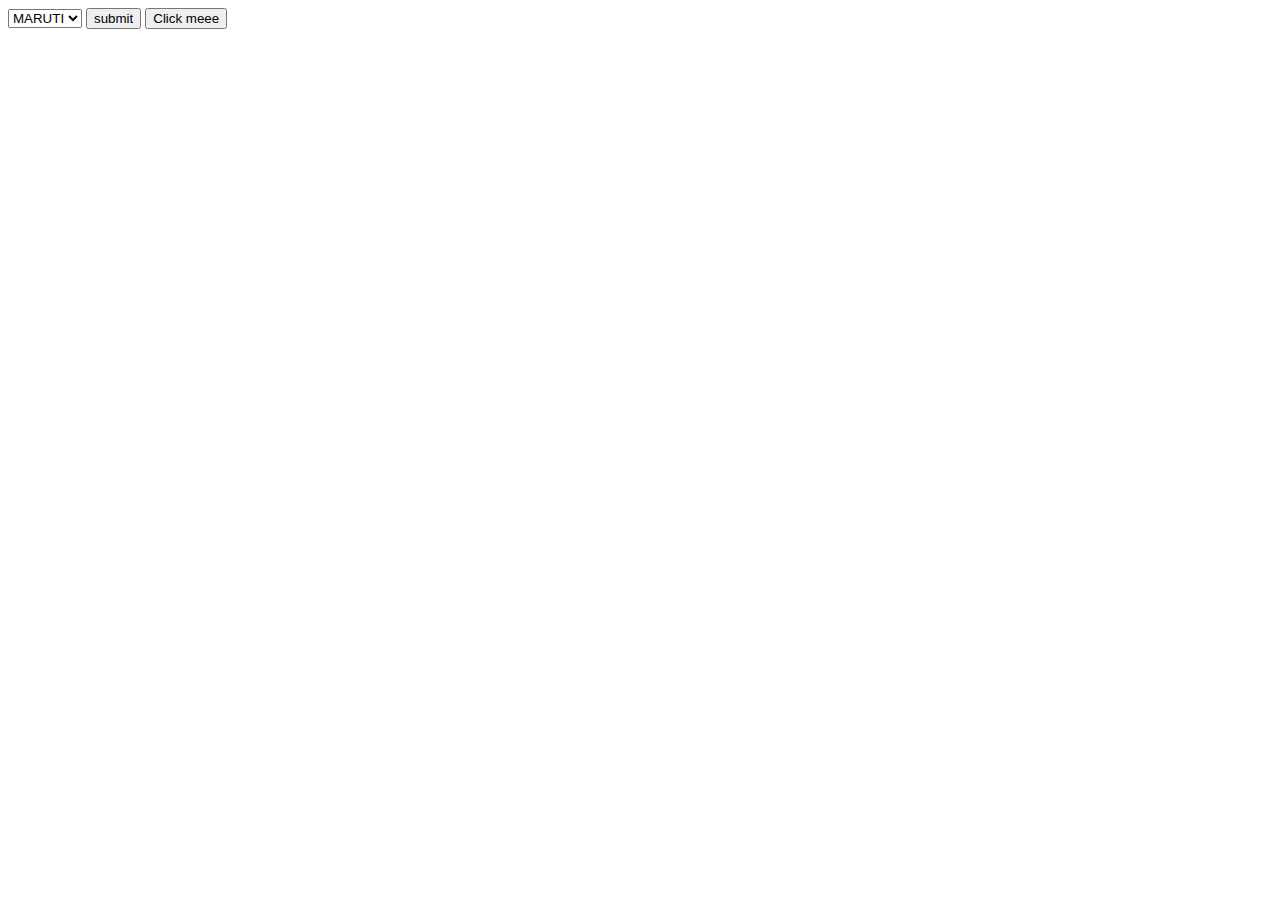
<file: index.html>
<!DOCTYPE html>
<html lang="en">
<head>
    <meta charset="UTF-8">
    <meta name="viewport" content="width=device-width, initial-scale=1.0">
    <meta http-equiv="X-UA-Compatible" content="ie=edge">
    <title>Document</title>
</head>
<body>
    <select value="carsname">
        <option name="MARUTI" selected>MARUTI</option>
        <option name="FIAT">FIAT</option>
    </select>
    <button>submit</button>
    <button type="button" onclick ="alert('hellloooo  world')"> Click meee </button>
</body>
</html>
</file>
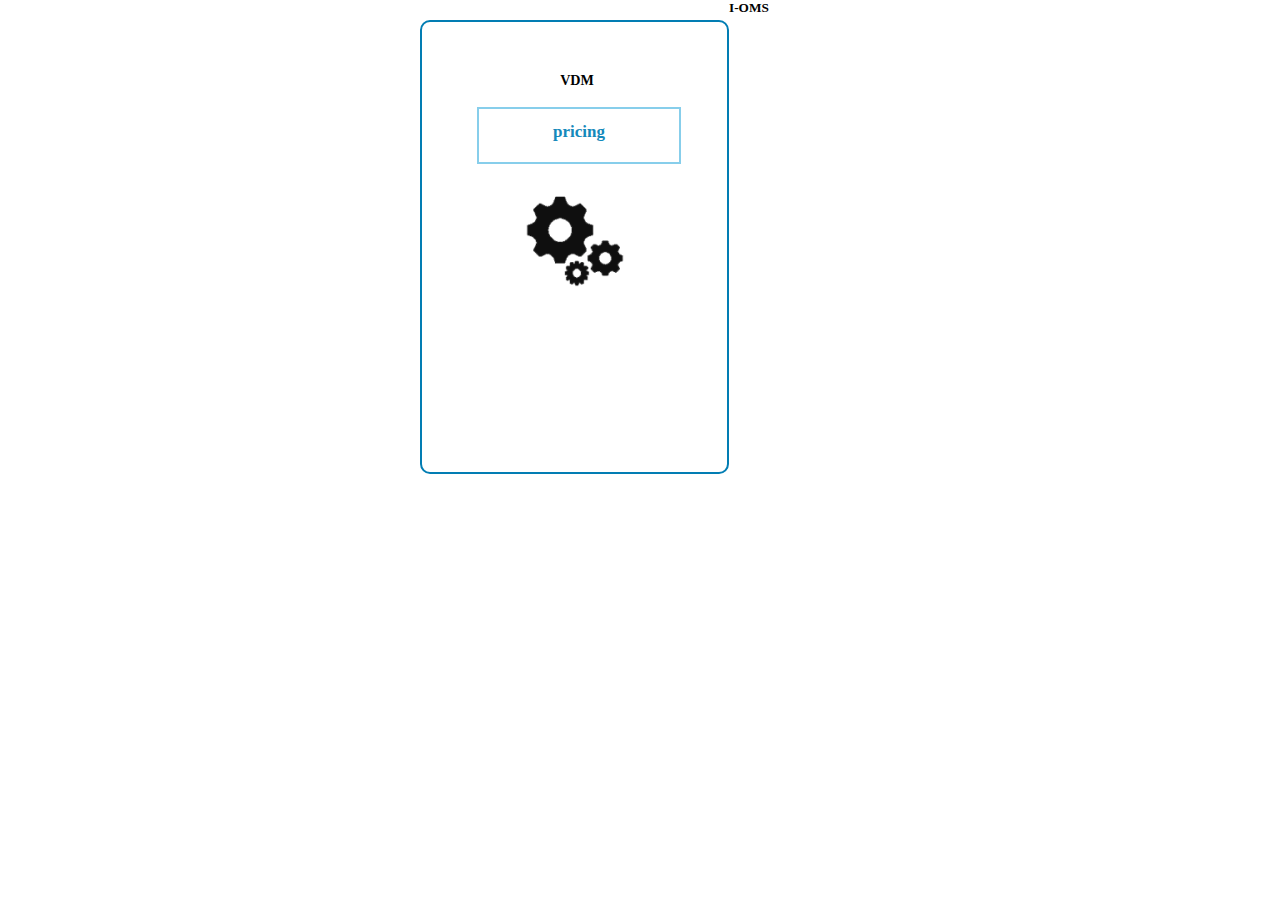
<file: border.html>
<!DOCTYPE html>
<html lang="en">
<head>
    <meta charset="UTF-8">
    <meta name="viewport" content="width=device-width, initial-scale=1.0">
    <meta http-equiv="X-UA-Compatible" content="ie=edge">
    <title>Document</title>
    <link rel="stylesheet" href="style1.css">
</head>
<body>
    
    <div class="product">

        <div class="VirtualDeliveryManagement">
            <h5>VDM</h5>

            <div class="pricing">
                <h4>pricing</h4>
            </div>
        </div>
        <div class="OrderManagementSystem">
            <h5>I-OMS</h5>

            
        </div>
    
    </div>

    
</body>
</html>
</file>
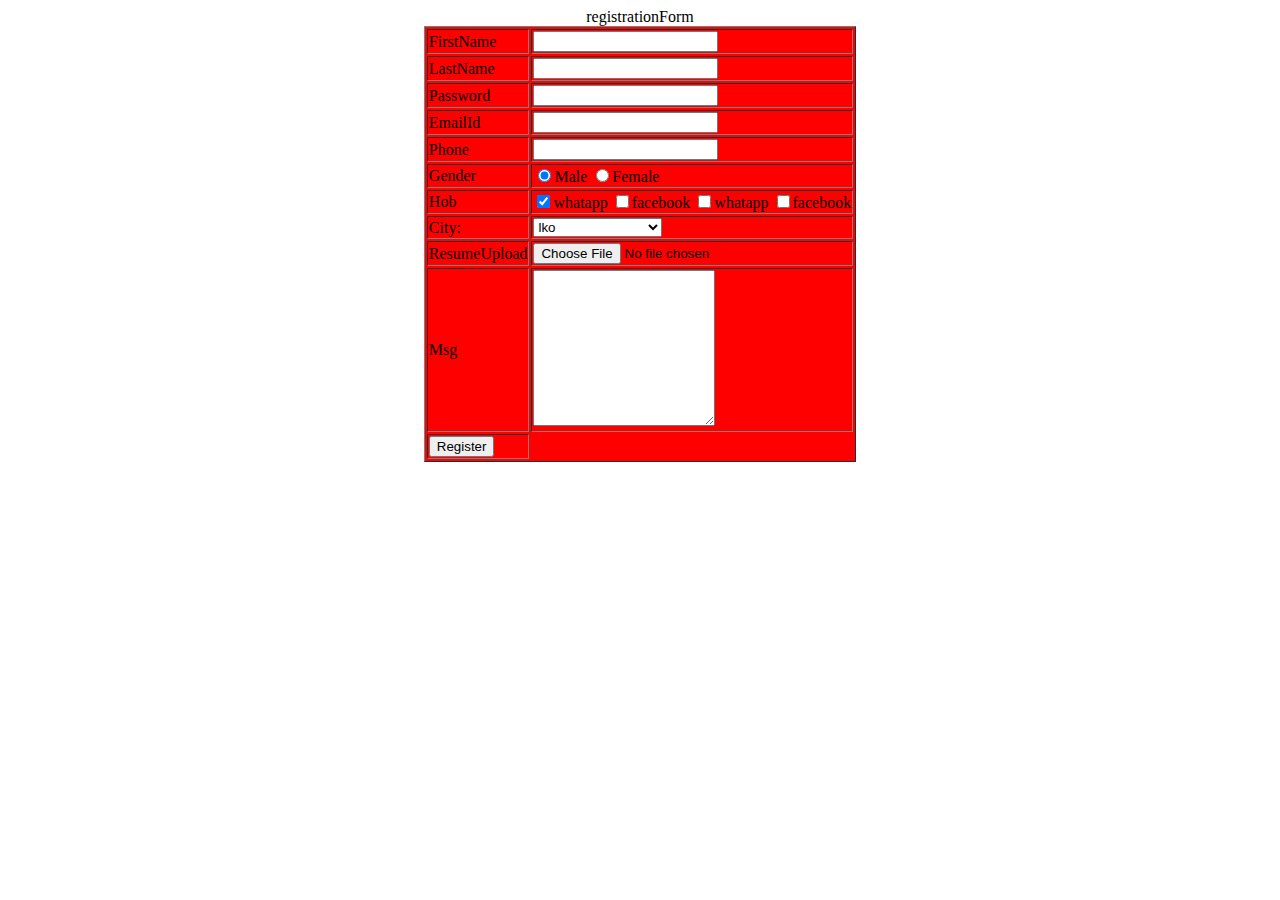
<file: form.html>
<!DOCTYPE html>
<html lang="en">

<head>
    <meta charset="UTF-8">
    <meta name="viewport" content="width=device-width, initial-scale=1.0">
    <meta http-equiv="X-UA-Compatible" content="ie=edge">
    <title>Document</title>
</head>

<body>
    <form method="POST" name="registrationForm">
        <table align="center" border="1" bgcolor="red">

            <caption>registrationForm</caption>
            <tr>
                <td>FirstName</td>
                <td><input type="text" name="FirstName"></td>
            </tr>


            <tr>
                <td>LastName</td>
                <td><input type="text" name="LastName"></td>
            </tr>


            <tr>
                <td>Password</td>
                <td><input type="password" name="LastName"></td>
            </tr>

            <tr>
                <td>EmailId</td>
                <td><input type="email" name="LastName"></td>
            </tr>


            <tr>
                <td>Phone</td>
                <td><input type="number" name="number"></td>
            </tr>



            <tr>
                <td>Gender</td>
                <td>
                    <input type="radio" name="Gender" value="Male" checked="checked">Male

                    <input type="radio" name="Gender" value="Female">Female

                </td>
            </tr>

            <tr>
                <td>Hob</td>
                <td>
                    <input type="checkbox" name="Hobies" value="whatapp" checked="checked">whatapp
                    <input type="checkbox" name="Hobies" value="facebook">facebook
                    <input type="checkbox" name="Hobies" value="whatapp">whatapp
                    <input type="checkbox" name="Hobies" value="facebook">facebook
                </td>
            </tr>


            <tr>
                <td>City:</td>
                <td>
                    <select>
                        <option>-----
                            select city----- </option>
                        <option value="jaipur">jaipur </option>
                        <option value="lko" selected="selected">lko </option>
                        <option value="Noida">Noida </option>
                        <option value="bly">bly </option>
                    </select>

                </td>
            </tr>


            <tr>
                    <td>ResumeUpload</td>
                    <td><input type="file" name="Resume"></td>
                </tr>
    
                <tr>
                        <td>Msg</td>
                        <td>
<textarea rows="10" cols="20"></textarea>

                        </td>
                    </tr>
        
<tr>

    <td>
        <input type="submit" value="Register">
    </td>
</tr>

        </table>
    </form>
</body>

</html>
</file>
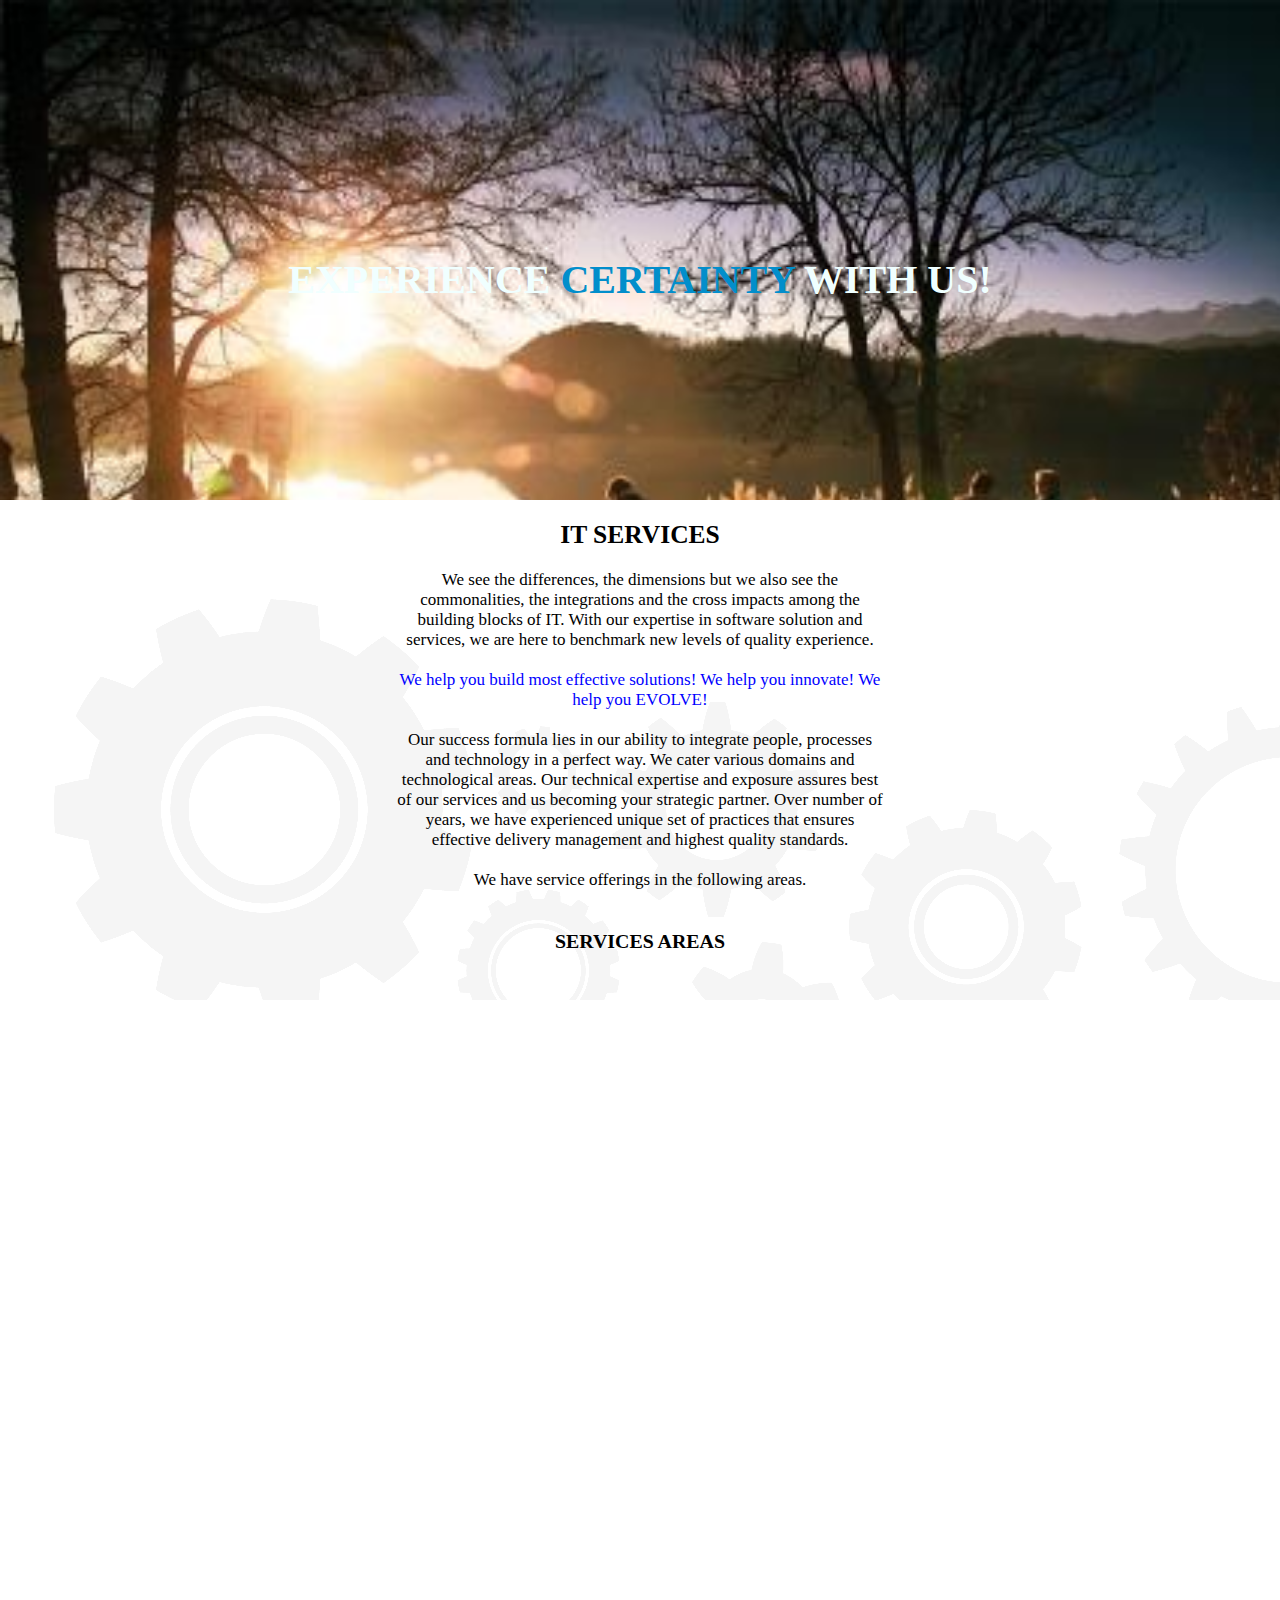
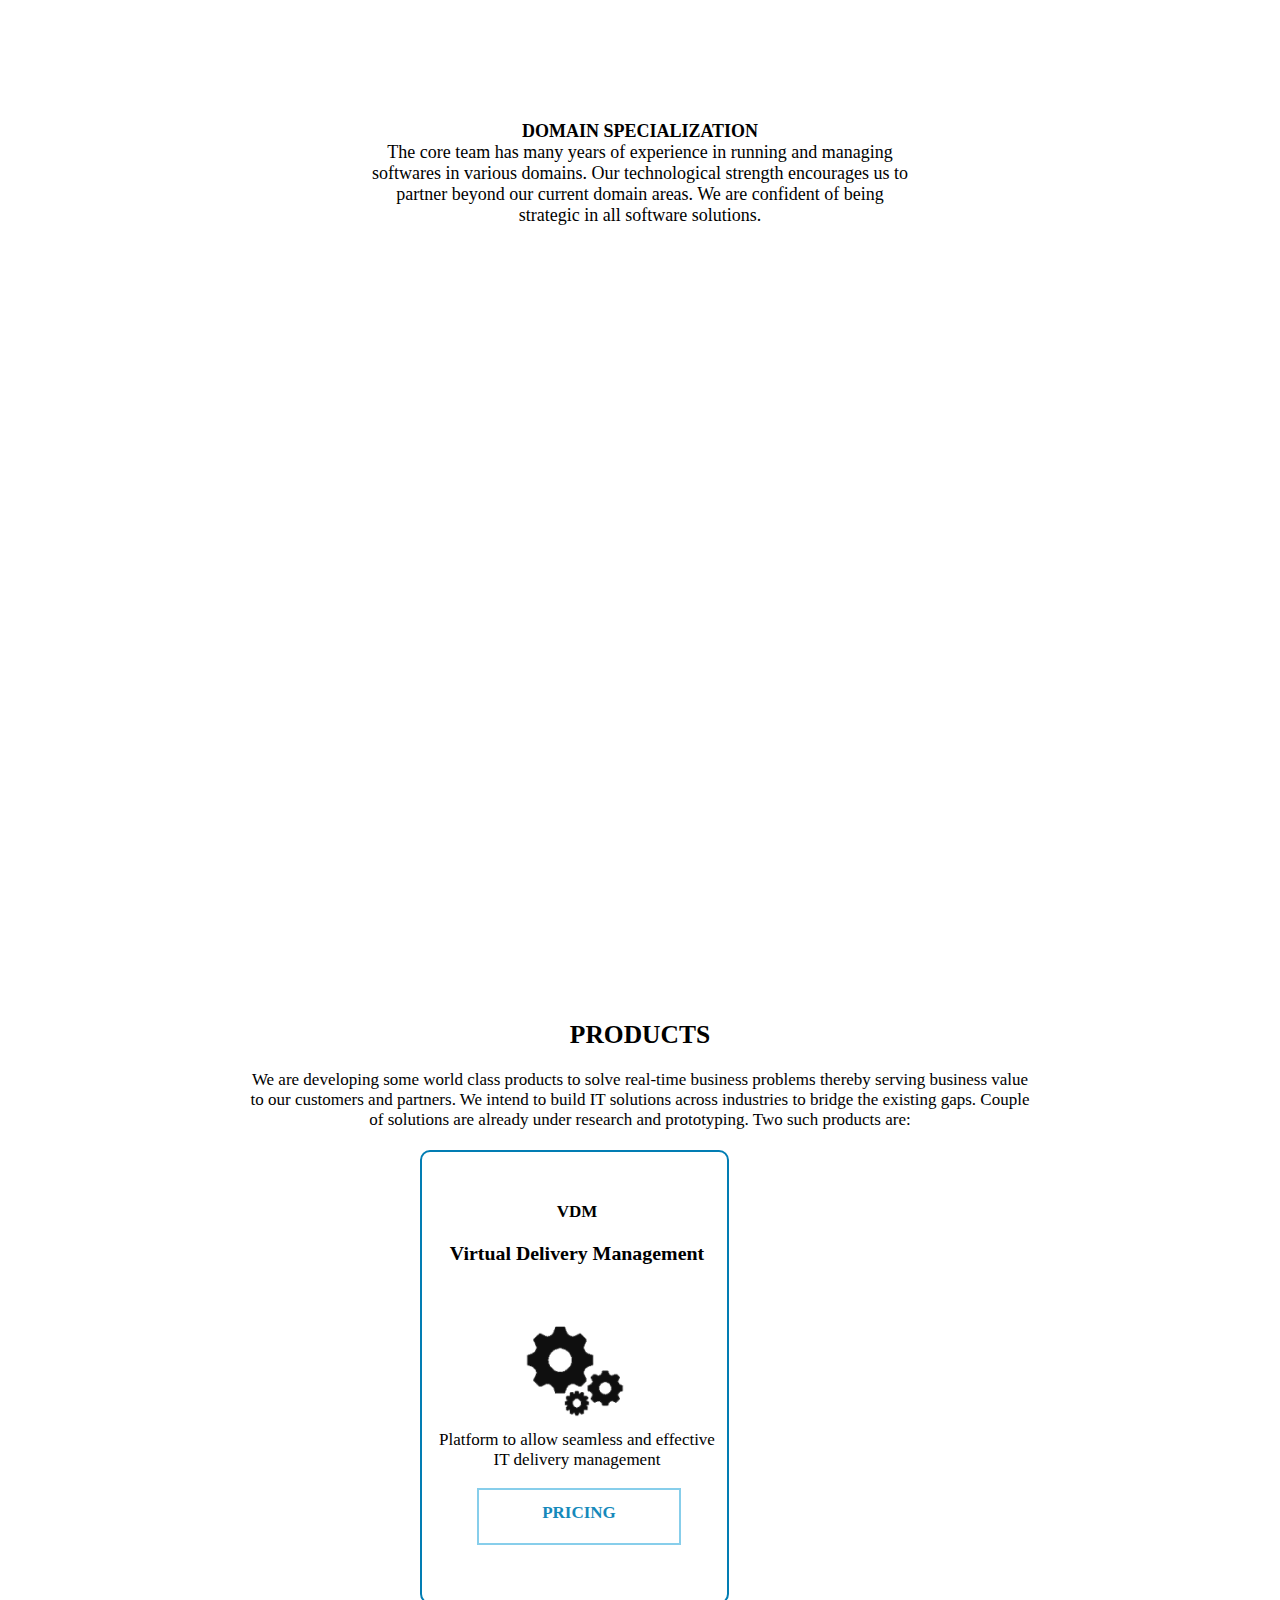
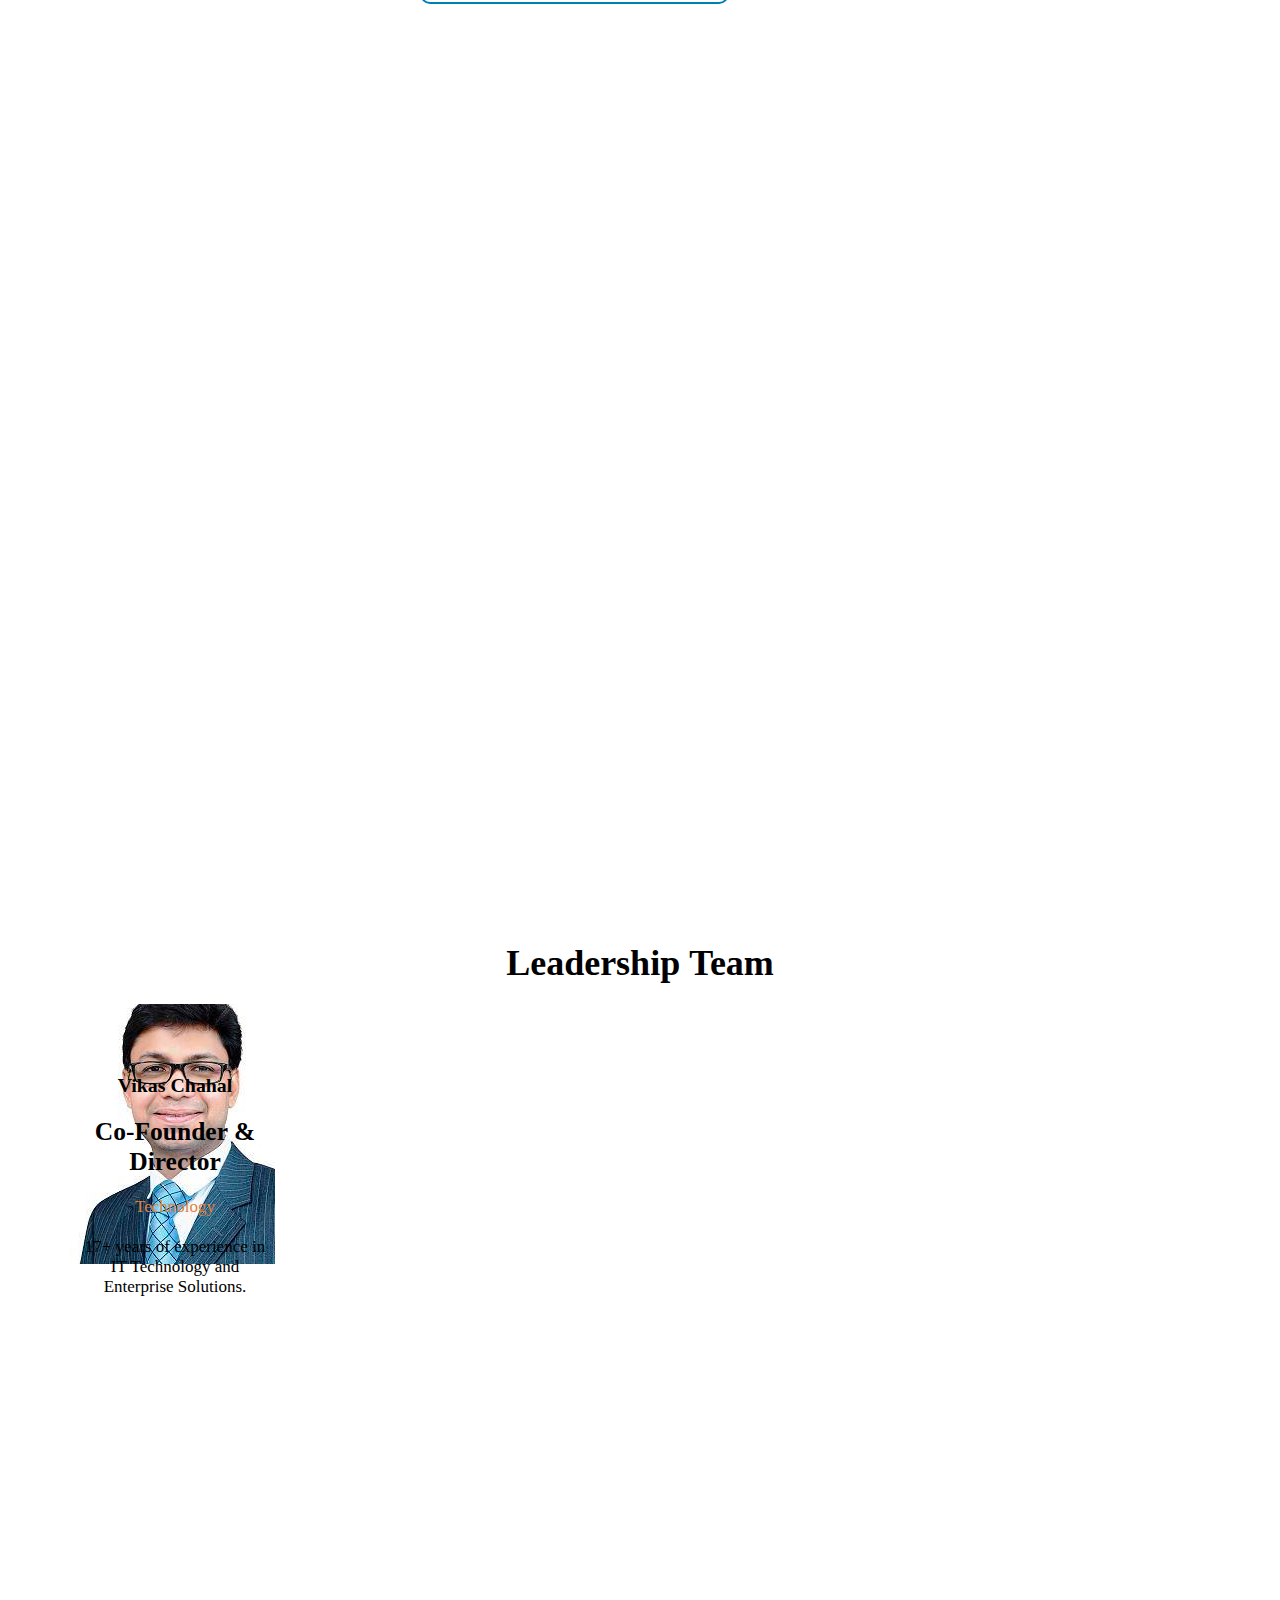
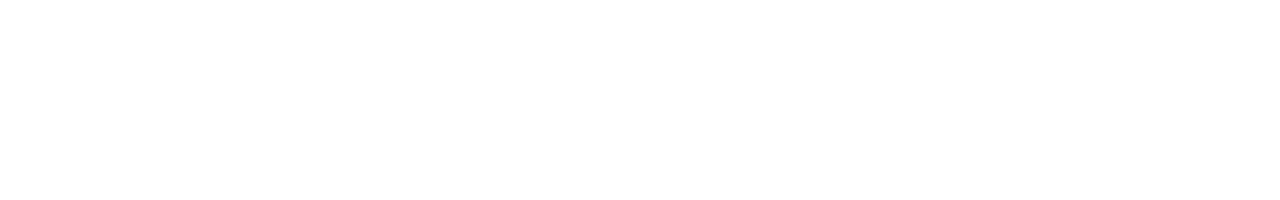
<file: index1.html>
<!DOCTYPE html>
<html lang="en">
<head>
    <meta charset="UTF-8">
    <meta name="viewport" content="width=device-width, initial-scale=1.0">
    <meta http-equiv="X-UA-Compatible" content="ie=edge">
    <title>Document</title>
    <link rel="stylesheet" href="style1.css">
</head>
<body>
    <div class="mymain">
    <div class="slider1">
        <h1> EXPERIENCE <span style="color:#028ECB">CERTAINTY</span> WITH US!</h1>
    </div>
    <div class="slider2">
        <br><h2>IT SERVICES</h2>
        <br><p>We see the differences, the dimensions but we also see the <br>commonalities, the integrations and the cross impacts among the<br> building blocks of IT. With our expertise in software solution and<br> services, we are here to benchmark new levels of quality experience.</p>
        <br><span style ="color: blue">We help you build most effective solutions! We help you innovate! We<br> help you EVOLVE!</span><br>
    <br><p>Our success formula lies in our ability to integrate people, processes<br> and technology in a perfect way. We cater various domains and <br>technological areas. Our technical expertise and exposure assures best<br> of our services and us becoming your strategic partner. Over number of<br> years, we have experienced unique set of practices that ensures <br>effective delivery management and highest quality standards.<br>
    <br>We have service offerings in the following areas.</p>
<br/>
<br/>
<h3> <strong>SERVICES</strong> AREAS </h3>
</div>




    <div class="slider3">
        <br> <h3><b>TECHNOLOGY </b>PORTFOLIO</h3><br>

        <h4>Supported by strong technical leadership team, FoundLay provides IT <br>services on the following wide range of technology platforms.</h4>
    </div>
    <div class="slider4">
        <br> <h4>DOMAIN SPECIALIZATION</h4>
        <p>The core team has many years of experience in running and managing <br>softwares in various domains. Our technological strength encourages us to<br> partner beyond our current domain areas. We are confident of being <br>strategic in all software solutions.</p>
        </div>
    <div class="slider5">
    </div>
    <div class="slider6">
        <br><h2>PRODUCTS</h2><br>
        <p>We are developing some world class products to solve real-time business problems thereby serving business value<br> to our customers and partners. We intend to build IT solutions across industries to bridge the existing gaps. Couple<br> of solutions are already under research and prototyping. Two such products are:
        </p>

         <div class="product">
         <div class="VirtualDeliveryManagement">
                    <h4>VDM</h4><br>
                   <h3> Virtual Delivery Management </h3>
                   <p>Platform to allow seamless and effective<br> IT delivery management</p>
        
                    <div class="pricing">
                        <h4>PRICING</h4>
                    </div>
                </div>
                
                    
            
            </div>
    </div>
    <div class="slider7">
            <h2> ABOUT US</h2><br>
            <p></p><br>
            <h2> OUR VISION</h2><br>
            <p>To be recognized as a reliable IT partner</p><br>
            <h2>OUR MISSION</h2><br>
            <p>Deliver value to customer's business through relevant, effective and robust IT solutions.<br> Raise and promote IT Education to facilitate sustainable IT ecosystem.</p><br>
            <h2>OUR BELIEF</h2><br>
            <p>We believe that we are reliable and trustworthy partner. We drive customer’s engagement with the same zeal and <br>honesty with which we drive ours. Our technical, consulting and managerial capabilities along with the ownership<br> we exhibit, ensures our customer’s success.</p>
    </div>
    <div class="slider8"><br>
        <br> <h1>Leadership <b>Team</b></h1>
        <div class="leadershipteam">
            <div class= "vikas">
                <img class="image_vikash">
                <h3>Vikas Chahal</h3><br>
                <h2>Co-Founder & Director</h2><br>
                <span style ="color: #E1813B">Technology</span><br>
                <br><p>17+ years of experience in IT Technology and Enterprise Solutions.</p>
                </div>
             </div>
         </div>




                








             </div>
            <div class="slider9">
                    <h2>Contact Us</h2>
                    <p>US OFFICE<br>
                            FoundLay Technologies LLC<br>
                               Business Address: 1910 Thomes Ave., <br>
                               Cheyenne, WY 82001, US<br>
                           <br>
                            +1 307 222 4713  +1 469 996 7281<br>
                               Mailiing Address: 1 Radisson Plaza, #800, <br>
                               New Rochelle, NY 10801, US
                           <br>
                           <br>
                           
                           INDIA OFFICE<br>
                            FoundLay Technologies Private Limited<br>
                               C-56/43, Institutional Area,Sector 62<br>
                               Noida, UP 201301, India<br>
                           <br>
                            +91 120 421 1128</p><br>
            </div>                
         
                   


</div>

</body>
</html>
</body>
</html>
</file>
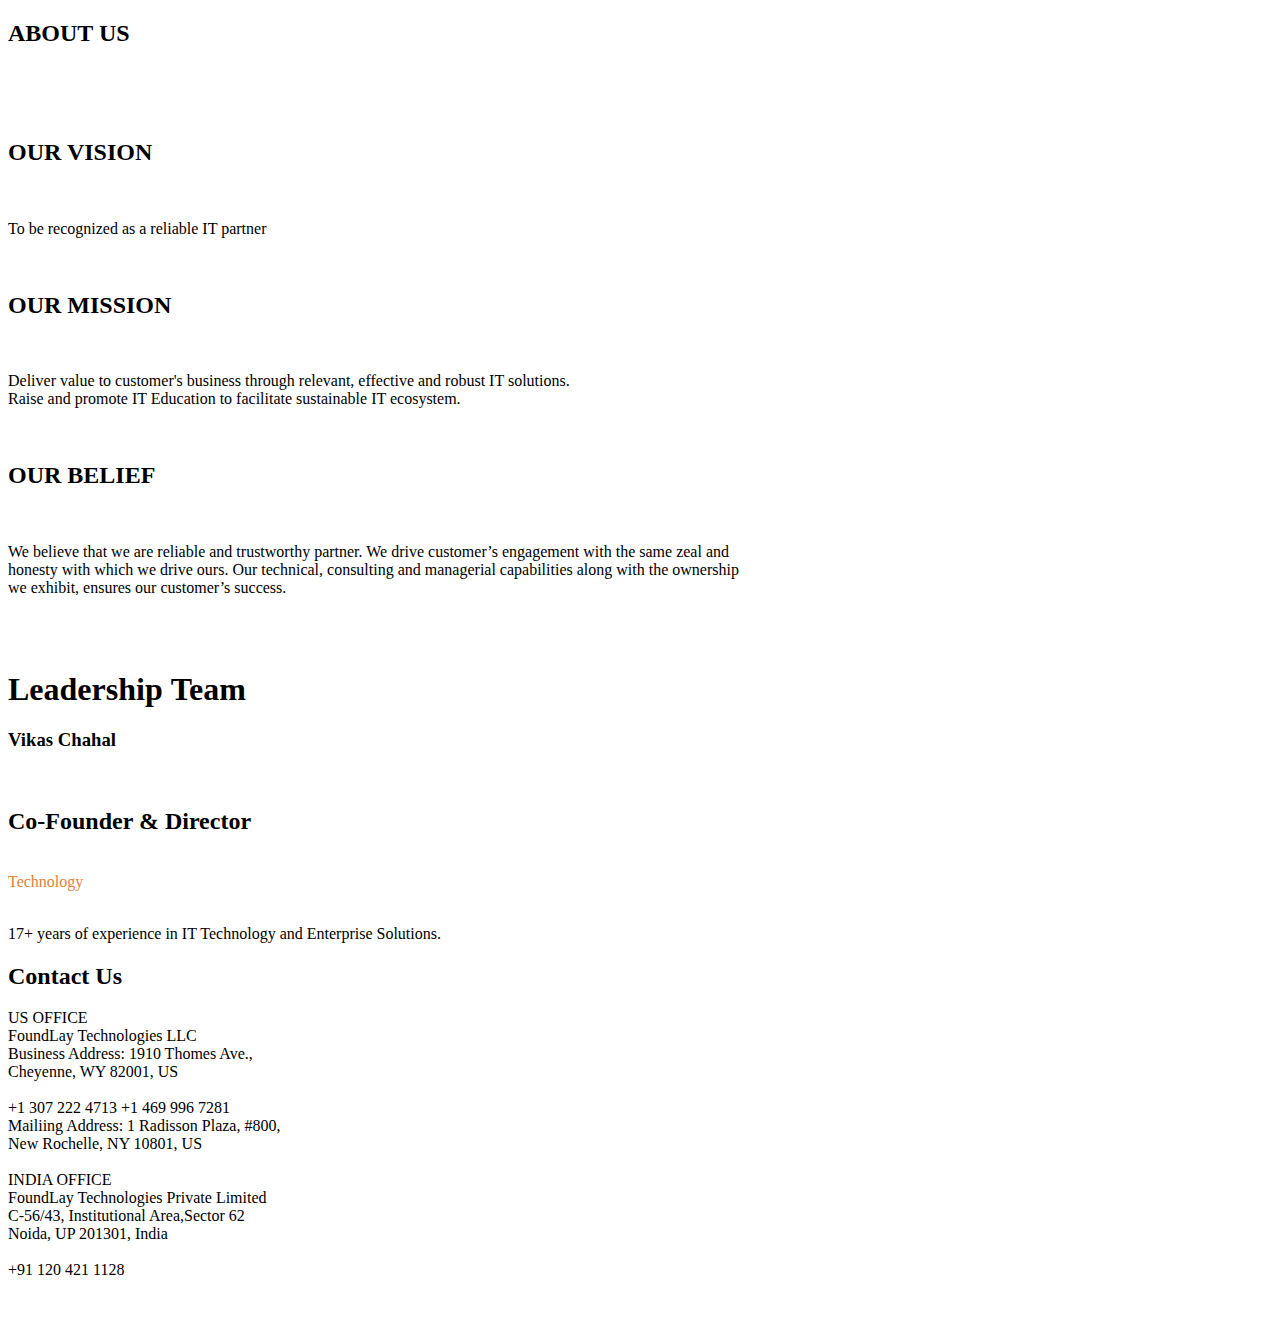
<file: nnnnnnn.html>
<!DOCTYPE html>
<html lang="en">
<head>
    <meta charset="UTF-8">
    <meta name="viewport" content="width=device-width, initial-scale=1.0">
    <meta http-equiv="X-UA-Compatible" content="ie=edge">
    <title>Document</title>
</head>
<body>
        <div class="slider7">
                <h2> ABOUT US</h2><br>
                <p></p><br>
                <h2> OUR VISION</h2><br>
                <p>To be recognized as a reliable IT partner</p><br>
                <h2>OUR MISSION</h2><br>
                <p>Deliver value to customer's business through relevant, effective and robust IT solutions.<br> Raise and promote IT Education to facilitate sustainable IT ecosystem.</p><br>
                <h2>OUR BELIEF</h2><br>
                <p>We believe that we are reliable and trustworthy partner. We drive customer’s engagement with the same zeal and <br>honesty with which we drive ours. Our technical, consulting and managerial capabilities along with the ownership<br> we exhibit, ensures our customer’s success.</p>
        </div>
                <div class="slider8"><br>
                   <br> <h1>Leadership <b>Team</b></h1>
                   <div class="leadershipteam">
                       <div class= "vikas">
                           <h3>Vikas Chahal</h3><br>
                           <h2>Co-Founder & Director</h2><br>
                           <span style ="color: #E1813B">Technology</span><br>
                           <br><p>17+ years of experience in IT Technology and Enterprise Solutions.</p>
                           </div>
                        </div>
                    </div>
    
    
    
    
                    
    
    
    
    
    
    
    
    
                 </div>
                <div class="slider9">
                        <h2>Contact Us</h2>
                        <p>US OFFICE<br>
                                FoundLay Technologies LLC<br>
                                   Business Address: 1910 Thomes Ave., <br>
                                   Cheyenne, WY 82001, US<br>
                               <br>
                                +1 307 222 4713  +1 469 996 7281<br>
                                   Mailiing Address: 1 Radisson Plaza, #800, <br>
                                   New Rochelle, NY 10801, US
                               <br>
                               <br>
                               
                               INDIA OFFICE<br>
                                FoundLay Technologies Private Limited<br>
                                   C-56/43, Institutional Area,Sector 62<br>
                                   Noida, UP 201301, India<br>
                               <br>
                                +91 120 421 1128</p><br>
                </div>                
             
                       
    
    
    </div>
    </body>
    </html>
</body>
</html>
</file>
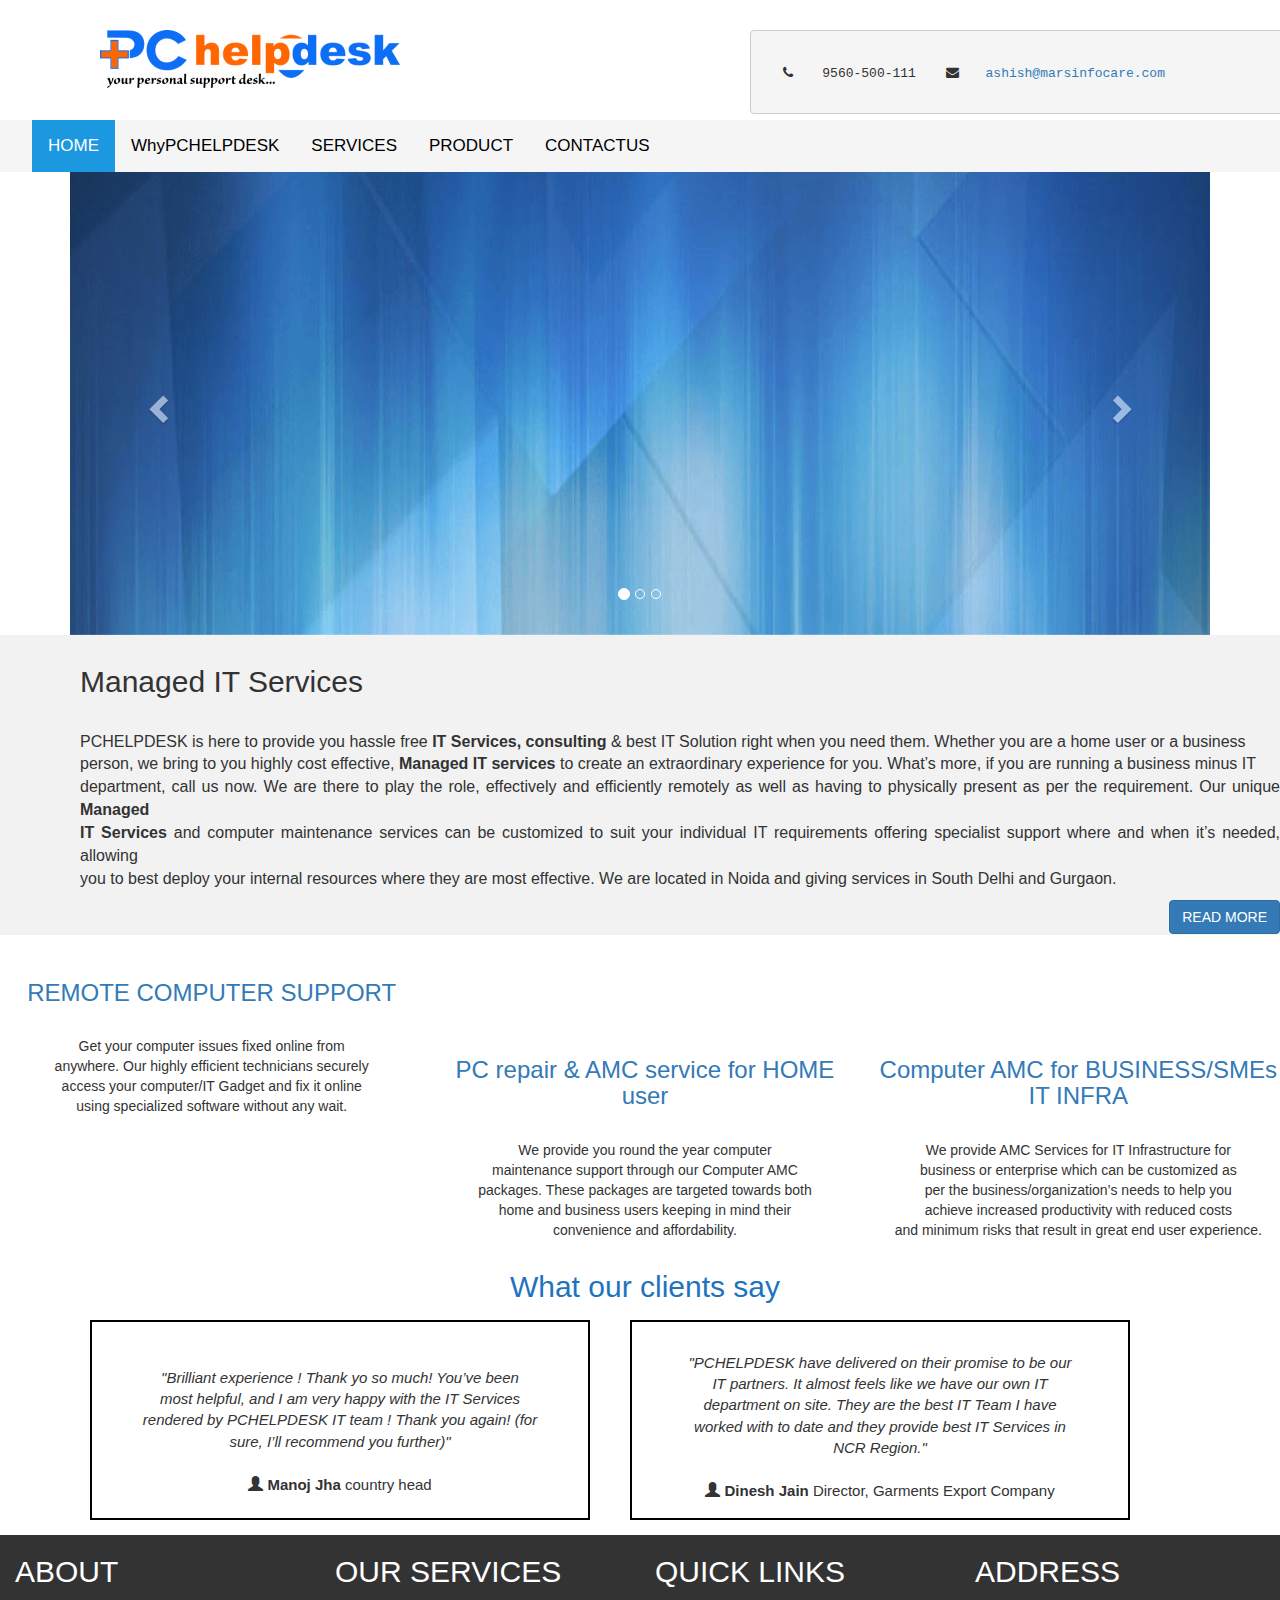
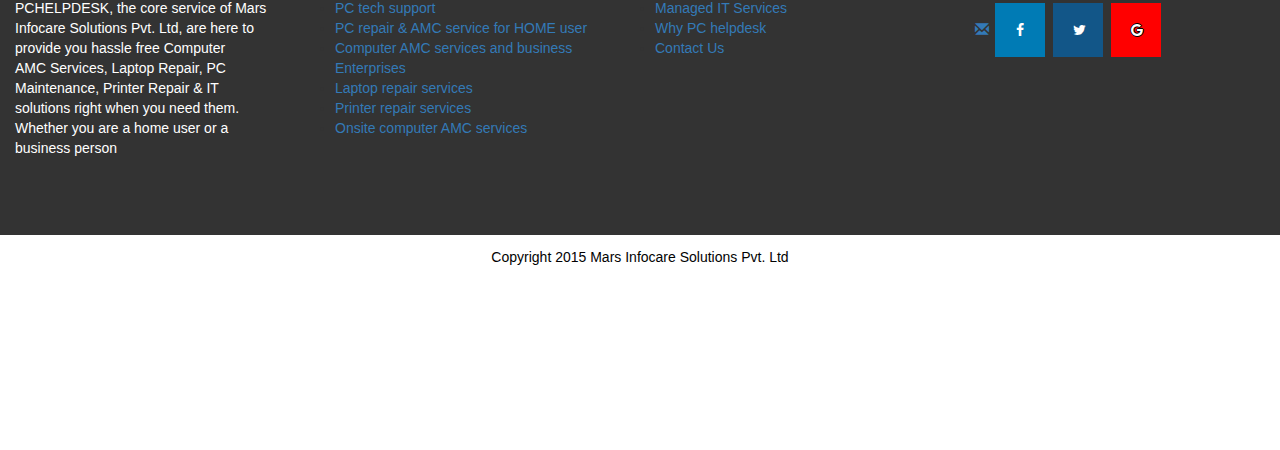
<file: images/helpdesk.html>
<!DOCTYPE html>
<html lang="en">

<head>
    <meta charset="UTF-8">
    <meta name="viewport" content="width=device-width, initial-scale=1.0">
    <meta http-equiv="X-UA-Compatible" content="ie=edge">
    <title>Document</title>
    <link rel="stylesheet" href="helpdesk.css">
    <link rel="icon" href="helpdesk.jpg" type="image/gif" sizes="16x16">
    <link rel="stylesheet" href="https://cdnjs.cloudflare.com/ajax/libs/font-awesome/4.7.0/css/font-awesome.min.css">
    <link rel="stylesheet" href="https://maxcdn.bootstrapcdn.com/bootstrap/3.3.7/css/bootstrap.min.css">
    <link rel='stylesheet' href='https://use.fontawesome.com/releases/v5.5.0/css/all.css' integrity='sha384-B4dIYHKNBt8Bc12p+WXckhzcICo0wtJAoU8YZTY5qE0Id1GSseTk6S+L3BlXeVIU'crossorigin='anonymous'>
    <meta name="viewport" content="width=device-width, initial-scale=1">
    <link rel="stylesheet" href="https://cdnjs.cloudflare.com/ajax/libs/font-awesome/4.7.0/css/font-awesome.min.css">
    <script src="https://ajax.googleapis.com/ajax/libs/jquery/3.3.1/jquery.min.js"></script>
    <script src="https://maxcdn.bootstrapcdn.com/bootstrap/3.3.7/js/bootstrap.min.js"></script>
</head>

<body>
    <div class="main">
        <div class="logofull">
            <div class="logo">
                <a href="http://pchelpdesk.in/">
                    <img src="helpdesk.jpg"></a>
            </div>

            <div class="contact_info">
                <pre><i class="fa fa-phone"></i> 9560-500-111 <i class="fa fa-envelope"></i> <a href="http://pchelpdesk.in/">ashish@marsinfocare.com</pre>
            </div>

        </div>
        <div class="topnav">
            <a class="active" href="#home">HOME</a>
            <a href="#news">WhyPCHELPDESK</a>
            <a href="#contact">SERVICES</a>
            <a href="#about">PRODUCT</a>
            <a href="#about">CONTACTUS</a>

        </div>
        <div class="container">

            <div id="myCarousel" class="carousel slide" data-ride="carousel">
                <!-- Indicators -->
                <ol class="carousel-indicators">
                    <li data-target="#myCarousel" data-slide-to="0" class="active"></li>
                    <li data-target="#myCarousel" data-slide-to="1"></li>
                    <li data-target="#myCarousel" data-slide-to="2"></li>
                </ol>

                <!-- Wrapper for slides -->
                <div class="carousel-inner">
                    <div class="item active">
                        <img src="heading.jpg" style="width:100%;">
                    </div>

                    <div class="item">
                        <img src="heading.jpg" style="width:100%;">
                    </div>

                    <div class="item">
                        <img src="heading.jpg" style="width:100%;">
                    </div>
                </div>

                <!-- Left and right controls -->
                <a class="left carousel-control" href="#myCarousel" data-slide="prev">
                    <span class="glyphicon glyphicon-chevron-left"></span>
                    <span class="sr-only">Previous</span>
                </a>
                <a class="right carousel-control" href="#myCarousel" data-slide="next">
                    <span class="glyphicon glyphicon-chevron-right"></span>
                    <span class="sr-only">Next</span>
                </a>
            </div>
        </div>
        <div class="managed">
            <h2>Managed IT Services</h2><br>
            <p>PCHELPDESK is here to provide you hassle free <strong> IT Services, consulting </strong>& best IT
                Solution right when you need them. Whether you are a home user or a business<br> person, we bring to
                you highly cost effective,<strong> Managed IT services </strong>to create an extraordinary experience
                for you. What’s more, if you are running a business minus IT<br> department, call us now. We are there
                to play the role, effectively and efficiently remotely as well as having to physically present as per
                the requirement. Our unique <strong>Managed <br> IT Services</strong> and computer maintenance services
                can be customized to suit your individual IT requirements offering specialist support where and when
                it’s needed, allowing<br> you to best deploy your internal resources where they are most effective. We
                are located in Noida and giving services in South Delhi and Gurgaon.

            </p>

            <div class="button_blue">
                <button type="button" class="btn btn-primary" data-toggle="collapse" data-target="#demo">READ MORE</button>
                <div id="demo" class="collapse">
                    Ut enim ad minim veniam,
                    quis nostrud exercitation ullamco laboris nisi ut aliquip ex ea commodo consequat.
                </div>
            </div>
        </div>
        <div class="theme">
            <div class="row">
                <div class="col-sm-4">
                    <i class='fas fa-chalkboard' style='font-size:54px;color:#1B98E0'></i>
                    <h3> <a href="#news">REMOTE COMPUTER SUPPORT</a></h3><br>
                    <p>Get your computer issues fixed online from<br> anywhere. Our highly efficient technicians
                        securely <br>access your computer/IT Gadget and fix it online <br>using specialized software
                        without any wait.</p>
                </div>
                <div class="col-sm-4">
                    <i class='fas fa-cogs' style='font-size:54px;color:#1B98E0'></i>
                    <h3> <a href="#news">PC repair & AMC service for HOME user</a></h3><br>
                    <p>We provide you round the year computer<br> maintenance support through our Computer AMC <br>packages.
                        These packages are targeted towards both<br> home and business users keeping in mind their <br>convenience
                        and affordability.</p>
                </div>
                <div class="col-sm-4">
                    <i class='fas fa-database' style='font-size:54px;color:#1B98E0'></i>
                    <h3><a href="#news">Computer AMC for BUSINESS/SMEs IT INFRA</a></h3> <br>
                    <p>We provide AMC Services for IT Infrastructure for<br> business or enterprise which can be
                        customized as <br>per the business/organization’s needs to help you <br>achieve increased
                        productivity with reduced costs <br>and minimum risks that result in great end user experience.</p>
                </div>
            </div>
            <div class="client">
                <h2>What our clients say</h2>
            </div>
            <div class="div_left"><i>"Brilliant experience ! Thank yo so much! You’ve been<br> most helpful, and I am
                    very happy with the IT Services <br>rendered by PCHELPDESK IT team ! Thank you again! (for<br>
                    sure, I’ll recommend you further)"</i><br>
                <br><span class="glyphicon glyphicon-user"></span> <strong> Manoj Jha </strong> country head</div>
            <div class="div_right"><i>"PCHELPDESK have delivered on their promise to be our <br>IT partners. It almost
                    feels like we have our own IT <br>department on site. They are the best IT Team I have<br> worked
                    with to date and they provide best IT Services in<br> NCR Region."</i><br>
                <br> </i><span class="glyphicon glyphicon-user"></span> <strong>Dinesh Jain </strong>Director, Garments
                Export Company </div>

        </div>
    
        <div class= "container-fluid">
            <div class="row">

                <div class="col-sm-3" style="background-color:#333333;"><h2 style=color:white>ABOUT</h2>
                        <p style="color:white">PCHELPDESK, the core service of Mars <br>Infocare Solutions Pvt. Ltd, are here to<br> provide you hassle free Computer <br>AMC Services, Laptop Repair, PC<br> Maintenance, Printer Repair & IT<br> solutions right when you need them.<br> Whether you are a home user or a <br>business person</p></div>
                <div class="col-sm-3" style="background-color:#333333"><h2 style=color:white> OUR SERVICES</h2>
                <ul><li><a class="http://pchelpdesk.in/online-computer-repair-tech-support/">PC tech support</a>
                    <li><a href="http://pchelpdesk.in/computer-repair-services-noida-delhi-gurgaon/">PC repair & AMC service for HOME user</a>
                    <li><a href="http://pchelpdesk.in/computer-amc-services-noida/">Computer AMC services and business Enterprises</a>
                    <li> <a href="http://pchelpdesk.in/laptop-repair-services/">Laptop repair services</a>
                    <li> <a href="http://pchelpdesk.in/printer-repair-services/">Printer repair services</a>
                    <li> <a href="http://pchelpdesk.in/printer-repair-services/">Onsite computer AMC services</a></div>
                <div class="col-sm-3" style="background-color:#333333;"><h2 style=color:white>QUICK LINKS</h2>
                        <ul><li><a class="">Managed IT Services</a>
                        <li><a class="">Why PC helpdesk</a>
                        <li><a class="">Contact Us</a>
                        
                        </div>
                <div class="col-sm-3" style="background-color:#333333;"><h2 style=color:white>ADDRESS</h2>
                <a href="#"><span class="glyphicon glyphicon-envelope"></span></a> 
                <a href="#" class="fa fa-facebook"></a>
                <a href="#" class="fa fa-twitter"></a>
                <a href="#" class="fa fa-google"></a></div>
                     
        </div>
    </div>
    </div>
    </div> 
    </div>
    </div>
    <div class="copyright">
        <h5>  Copyright 2015 Mars Infocare Solutions Pvt. Ltd</h5></div>
</body>

</html>
</file>
<file: images/helpdesk.css>
*{
    padding: 0%;
    margin: 0%;
}
.main{
    height: 700px;
    width: 100%;
    
}
.logofull{
    height: 120px;
    width: 100%;
}
.logo{
    height: 90px;
    width: 50%;
    background-repeat: no-repeat;
    margin-left: 100px;
    margin-top: 30px; 
    float: left;
}
.contact_info{
    height: 80px;
    width: 50%;
    text-decoration: none;
    margin-left: 750px;
    font-size: 15px;
    float: left;
    position: absolute;
    margin-top: 30px;
    
}


.topnav {
    width: 100%;
    background-color: #F5F5F5;
    overflow: hidden;
  }
  
  /* Style the links inside the navigation bar */
  .topnav a {
    float: left;
    color: black;
    text-align: center;
    padding: 14px 16px;
    text-decoration: none;
    font-size: 17px;
  }
  
  /* Change the color of links on hover */
  .topnav a:hover {
    background-color: #ddd;
    color: blue;
  }
  
  /* Add a color to the active/current link */
  .topnav a.active {
    background-color: #1B98E0;
    color: white;
}
.managed{
    height: 300px;
    width: 100%;
    background-color: #F2F2F2;
    padding-top: 10px;
    padding-left: 80px;
    font-size: 16px;
    text-align: justify;
}
.button_blue{
    text-align: right;
}
.theme{
    height: 600px;
    padding-left: 10px;
    padding-top: 25px;
    text-decoration: none;
    text-align: center;
}
.client{
    height: 50px;
    width: 100%;
    margin-top: 20px;
    text-align: center;
    color: #1E73BE;
}
.div_left {
    width: 500px;
    height: 200px;
    font-size: 15px;
    border: 2px solid black;
    box-sizing: border-box;
    position: relative;
    float: left;
    padding-top: 45px;
    margin-left: 80px;
    clear: both;
  }
  .div_left a:hover{
      color: #125688;
  }
  
  .div_right {
    width: 500px;
    height: 200px; 
    font-size: 15px; 
    padding: 30px;
    border: 2px solid black;
    box-sizing: border-box;
    position: relative;
    float: right;
    margin-right: 150px;
  }
  .div_right a:hover{
      color: #125688;
  }
  .col-sm-3{
      width: 100%;
      height: 300px;
  }
  .fa {
    padding: 20px;
    font-size: 30px;
    width: 50px;
    text-align: center;
    text-decoration: none;
    margin: 5px 2px;
  }
  
  .fa-facebook {
    background: #007bb5;
    color: white;
  }
  
  .fa-twitter {
    background: #125688;
    color: white;
  }
  .fa-google {
    background: red;
    color: white;
  text-shadow: -1px 0 black, 0 1px black, 1px 0 black, 0 -1px black;
  }
  .copyright{
      height: 200px;
      width: 100%;
      color: rgb(2, 2, 2);
      margin-top: 1150px;
      font-size: 12px;
      line-height: 200px;
      text-align: center;
  }
</file>
<file: style1.css>
.mymain{
    height: 1500;
    width: 100%;
}
*{
    padding: 0;
    margin: 0;
}
.slider1{
    height:500px;
    width: 100%;
    background-image: url("./images/LayingFoundations.jpg");
    background-attachment: fixed;
    background-size: cover;
    background-repeat: no-repeat;
}
.slider1 h1{
    padding-top: 20%;
    text-align: center;
    color: azure;
    font-size: 40px;
}
.slider2{
    height:500px;
    width: 100%;
    background-image: url("./images/hbackground.png");
}
.slider2{
    text-align: center;
    color: black;
    font-size: 17px;
}
.slider3{
    height:700px;
    width: 100%;
    background-image: url("./images/belief-bg.jpg");
    background-attachment: fixed;

}
.slider3{
    text-align: center;
    color: white;
    font-size: 18px;
}
.slider4{
    height:400px;
    width: 100%;

}
.slider4{
    text-align: center;
    font-size: 18px;
}
.slider5{
    height:500px;
    width: 100%;
    background-image: url("./images/features-bg.jpg");
    background-attachment: fixed;


}
.slider5{
    text-align: center;
    color: black;
    font-size: 23px;
}
.slider6{
    height:700px;
    width: 100%;
}
.slider6{
        text-align: center;
        font-size: 17px;
}
.product{

    height: 700px;
    width: 100%;
    background-color:white;

}

.VirtualDeliveryManagement{
height: 400px;
width: 300px;

margin: 20px 0px 0px 420px;
padding: 50px 0px 0px 5px;
border: 2px solid #027DB3;
background-image: url('./images/product-UCP.png');
background-repeat: no-repeat;
background-position: center;
float: left;
border-radius: 10px;
}
.VirtualDeliveryManagement{

    text-align: center;
        font-size: 17px;
        margin-top:20px;
}

.pricing h4{
height: 40px; width: 200px;
border:2px solid skyblue;
margin: 6% 0px 0px 50px;
text-align: center;
padding-top: 13px;


color: #1589BB
}

.VirtualDeliveryManagement p{

    margin-top: 55%;
}

.pricing h4:hover{
    background-color:#1589BB;
    color:white;
}

.slider7{
    height:800px;
    width: 100%;
    background-image: url("./images/about-bg.jpg");
    background-attachment: fixed;

}
.slider7{
    text-align: center;
    font-size: 17px;
    color: white;

}
.leadershipteam{
    height: 700px;
    width: 100%;
    background-color:white;
}
.vikas{
    height: 210px;
    width:  200px;
    text-align: center;
    font-size: 17px;
    margin-top:20px;


margin: 20px 0px 0px 70px;
padding: 50px 0px 0px 5px;
background-image: url('./images/VikasChahal.jpg');
background-repeat: no-repeat;
background-position: left;
float: left;
}

.slider8{
    height:400px;
    width: 100%;

}
.slider8{
    text-align: center;
    font-size: 18px;
}
.slider9{
    text-align: center;
    font-size: 18px;
}
.slider9{
    height:500px;
    width: 100%;
    color: white;
    background-image: url("./images/contact-bg.jpg");
    background-attachment: fixed;

}
.slider9{
    text-align: center;
    font-size: 18px;

}
</file>
